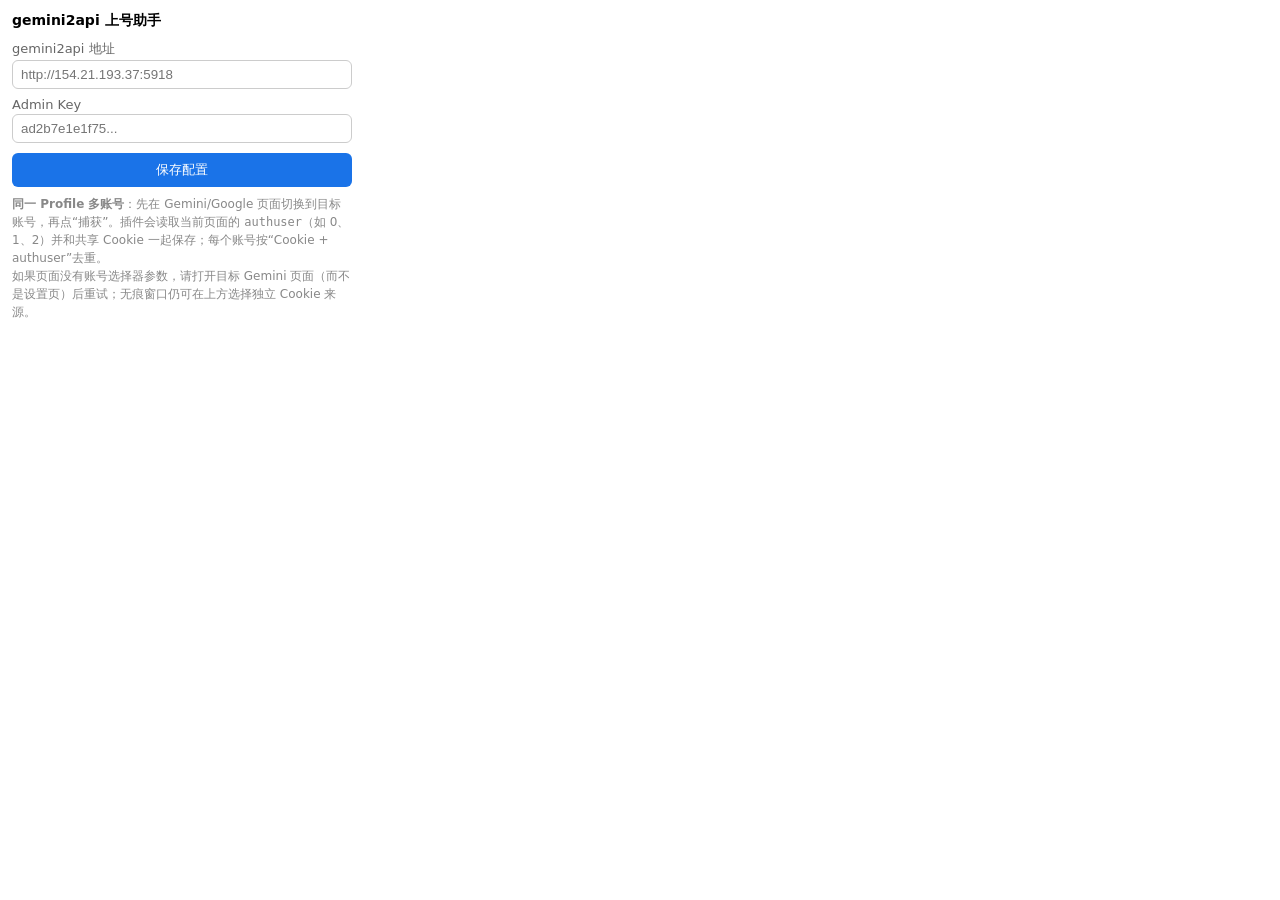
<file: capture-extension/popup.html>
<!DOCTYPE html>
<html lang="zh">
<head>
<meta charset="utf-8">
<style>
  body { width: 340px; font-family: system-ui, sans-serif; margin: 0; padding: 12px; font-size: 13px; }
  h3 { margin: 0 0 10px; font-size: 14px; }
  label { display: block; margin: 8px 0 2px; color: #666; }
  input { width: 100%; box-sizing: border-box; padding: 6px 8px; border: 1px solid #ccc; border-radius: 6px; }
  button { margin-top: 10px; padding: 8px 12px; border: none; border-radius: 6px; cursor: pointer; width: 100%; }
  .primary { background: #1a73e8; color: #fff; }
  .primary:disabled { background: #9fc1f0; cursor: not-allowed; }
  .success { background: #188038; color: #fff; }
  .hidden { display: none; }
  #status { margin-top: 10px; padding: 8px; border-radius: 6px; background: #f1f3f4; white-space: pre-wrap; word-break: break-all; }
  #status.err { background: #fce8e6; color: #c5221f; }
  #status.warn { background: #feefc3; color: #b06000; }
  .tip { color: #888; font-size: 12px; margin-top: 8px; line-height: 1.5; }
</style>
</head>
<body>
  <h3>gemini2api 上号助手</h3>

  <div id="config">
    <label>gemini2api 地址</label>
    <input id="server" placeholder="http://154.21.193.37:5918">
    <label>Admin Key</label>
    <input id="adminKey" type="password" placeholder="ad2b7e1e1f75...">
    <button id="save" class="primary">保存配置</button>
  </div>

  <button id="capture" class="primary hidden">捕获当前 Gemini 会话</button>
  <div id="whoami" class="tip" style="margin-top:8px;font-size:12.5px"></div>
  <div id="storeRow" class="hidden" style="margin-top:8px">
    <label>Cookie 来源窗口</label>
    <select id="store" class="form-control"></select>
  </div>
  <button id="confirm" class="success hidden">确认上号</button>
  <div id="status" class="hidden"></div>

  <div class="tip"><b>同一 Profile 多账号</b>：先在 Gemini/Google 页面切换到目标账号，再点“捕获”。插件会读取当前页面的 <code>authuser</code>（如 0、1、2）并和共享 Cookie 一起保存；每个账号按“Cookie + authuser”去重。<br>
  如果页面没有账号选择器参数，请打开目标 Gemini 页面（而不是设置页）后重试；无痕窗口仍可在上方选择独立 Cookie 来源。</div>

  <script src="popup.js"></script>
</body>
</html>
</file>
